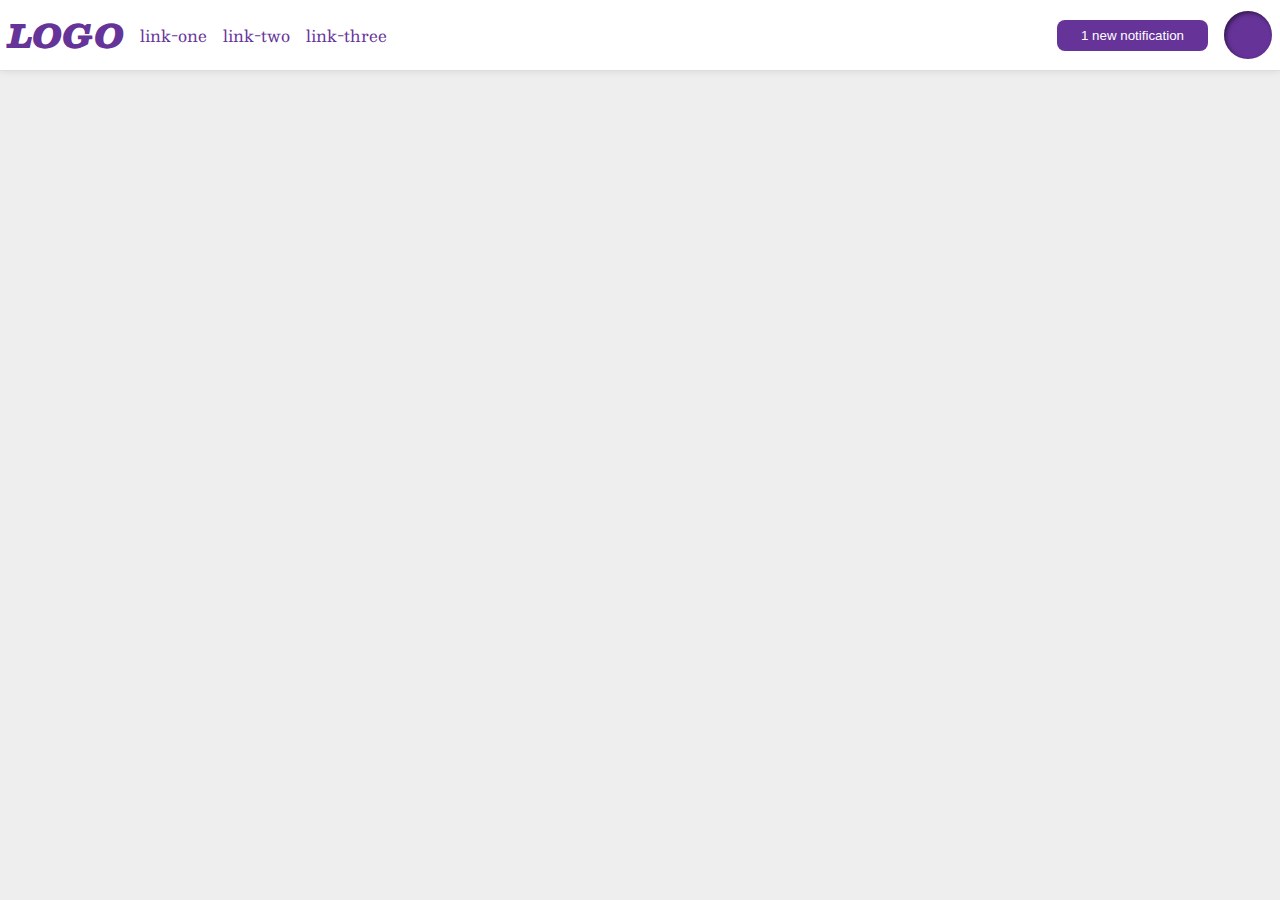
<file: foundations/flex/03-flex-header-2/index.html>
<!doctype html>
<html lang="en">
    <head>
        <meta charset="UTF-8" />
        <meta http-equiv="X-UA-Compatible" content="IE=edge" />
        <meta name="viewport" content="width=device-width, initial-scale=1.0" />
        <title>Flex Header 2</title>
        <link rel="stylesheet" href="style.css" />
    </head>
    <body>
        <div class="header">
            <div class="left-side">
                <div class="logo">LOGO</div>
                <ul class="links">
                    <li><a href="https://google.com">link-one</a></li>
                    <li><a href="https://google.com">link-two</a></li>
                    <li><a href="https://google.com">link-three</a></li>
                </ul>
            </div>

            <div class="right-side">
                <button class="notifications">1 new notification</button>
                <div class="profile-image"></div>
            </div>
        </div>
    </body>
</html>
</file>
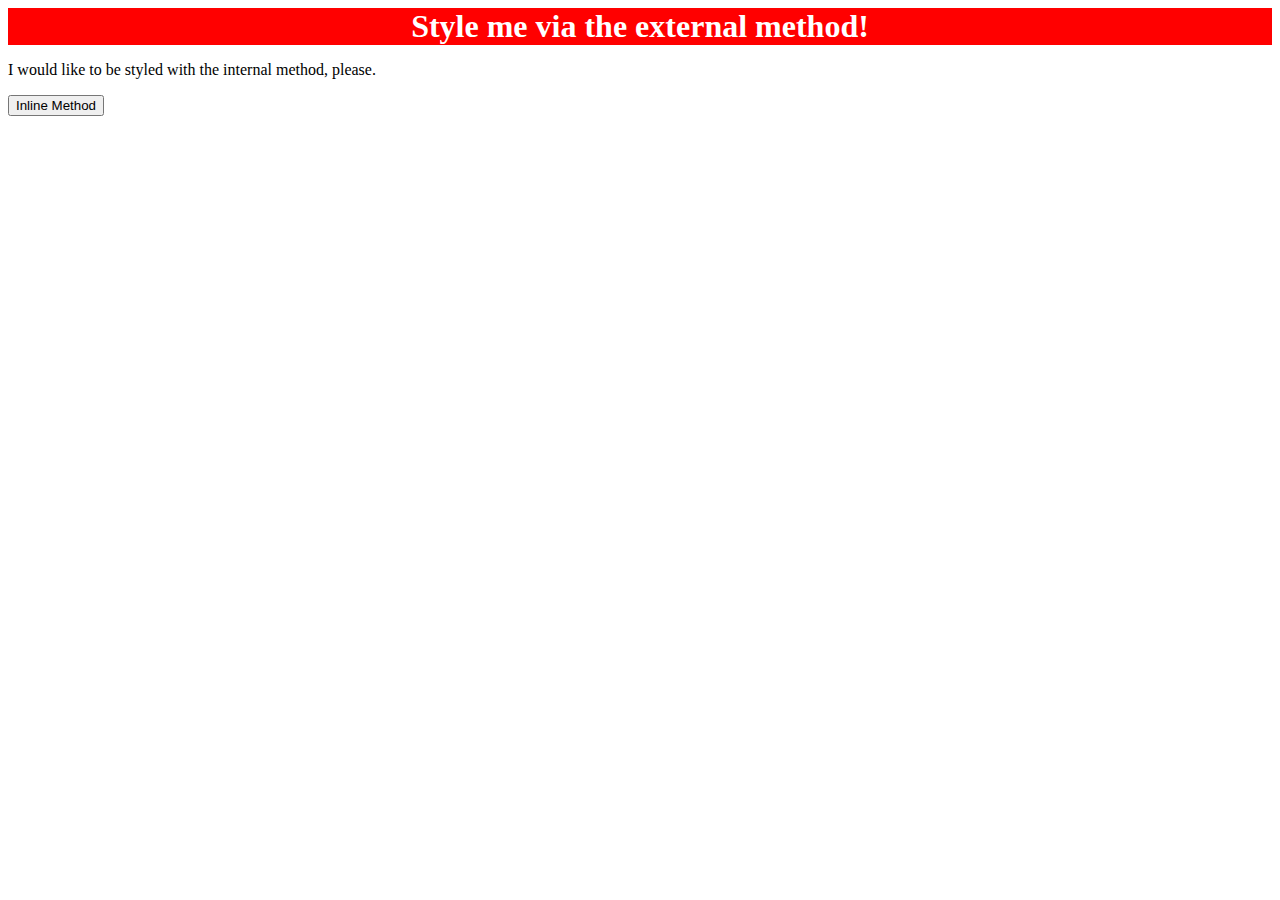
<file: foundations/intro-to-css/01-css-methods/index.html>
<!DOCTYPE html>
<html lang="en">
  <head>
    <meta charset="UTF-8">
    <meta http-equiv="X-UA-Compatible" content="IE=edge">
    <meta name="viewport" content="width=device-width, initial-scale=1.0">
    <title>Methods for Adding CSS</title>
    <link rel="stylesheet" href="style.css">
  </head>
  <body>
    <div>Style me via the external method!</div>
    <p>I would like to be styled with the internal method, please.</p>
    <button>Inline Method</button>
  </body>
</html>
</file>
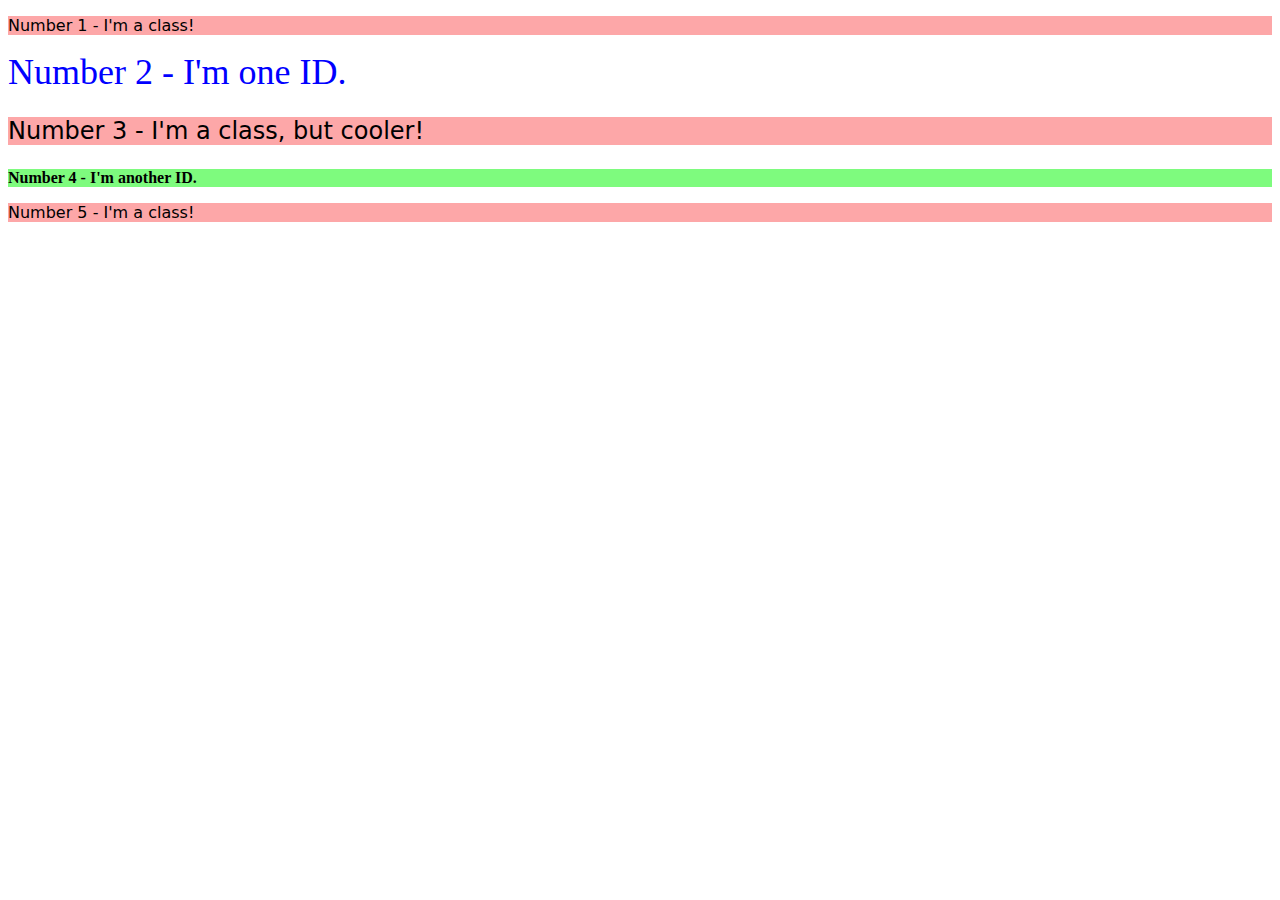
<file: foundations/intro-to-css/02-class-id-selectors/index.html>
<!doctype html>
<html lang="en">
    <head>
        <meta charset="UTF-8" />
        <meta http-equiv="X-UA-Compatible" content="IE=edge" />
        <meta name="viewport" content="width=device-width, initial-scale=1.0" />
        <title>Class and ID Selectors</title>
        <link rel="stylesheet" href="style.css" />
    </head>
    <body>
        <p class="main-class start">Number 1 - I'm a class!</p>
        <div id="id1">Number 2 - I'm one ID.</div>
        <p class="main-class mid">Number 3 - I'm a class, but cooler!</p>
        <div id="id2">Number 4 - I'm another ID.</div>
        <p class="main-class end">Number 5 - I'm a class!</p>
    </body>
</html>
</file>
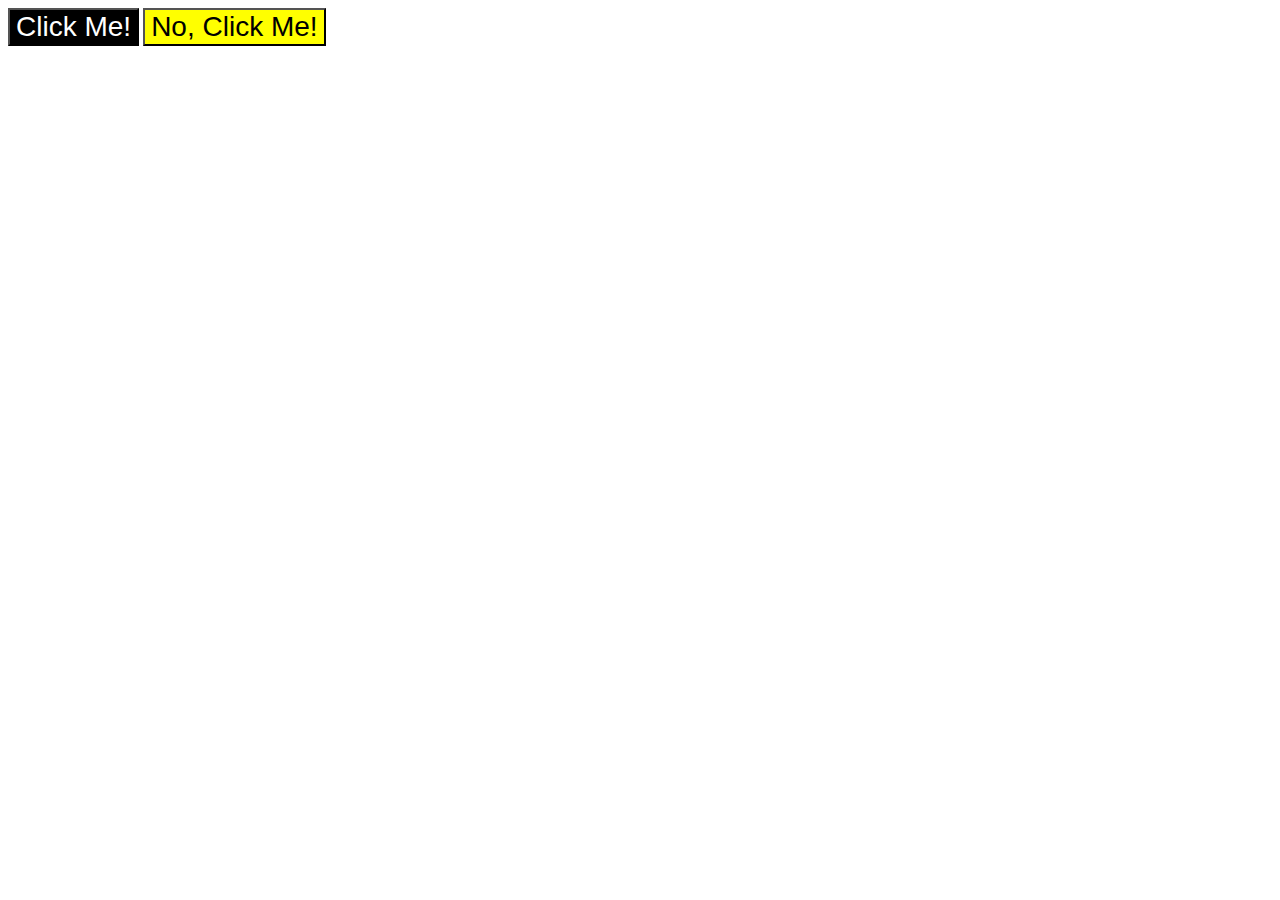
<file: foundations/intro-to-css/03-grouping-selectors/index.html>
<!doctype html>
<html lang="en">
    <head>
        <meta charset="UTF-8" />
        <meta http-equiv="X-UA-Compatible" content="IE=edge" />
        <meta name="viewport" content="width=device-width, initial-scale=1.0" />
        <title>Grouping Selectors</title>
        <link rel="stylesheet" href="style.css" />
    </head>
    <body>
        <button class="button1">Click Me!</button>
        <button class="button2">No, Click Me!</button>
    </body>
</html>
</file>
<file: foundations/flex/03-flex-header-2/style.css>
/* this is some magical font-importing.
you'll learn about it later. */
@import url("https://fonts.googleapis.com/css2?family=Besley:ital,wght@0,400;1,900&display=swap");

body {
    margin: 0;
    background: #eee;
    font-family: Besley, serif;
}

.header {
    background: white;
    border-bottom: 1px solid #ddd;
    box-shadow: 0 0 8px rgba(0, 0, 0, 0.1);
    padding: 8px;
    display: flex;
    justify-content: space-between;
}

.profile-image {
    background: rebeccapurple;
    box-shadow: inset 2px 2px 4px rgba(0, 0, 0, 0.5);
    border-radius: 50%;
    width: 48px;
    height: 48px;
}

.logo {
    color: rebeccapurple;
    font-size: 32px;
    font-weight: 900;
    font-style: italic;
}

button {
    border: none;
    border-radius: 8px;
    background: rebeccapurple;
    color: white;
    padding: 8px 24px;
}

a {
    /* this removes the line under our links */
    text-decoration: none;
    color: rebeccapurple;
}

ul {
    list-style-type: none;
    display: flex;
    margin: 0;
    padding: 0;
    gap: 16px;
}

.left-side {
    display: flex;
    align-items: center;
    gap: 16px;
}

.links {
    display: flex;
    gap: 16px;
}

.right-side {
    display: flex;
    align-items: center;
    gap: 16px;
}
</file>
<file: foundations/intro-to-css/01-css-methods/style.css>
div {
    color: #FFFFFF;
    background-color: #FF0000;
    font-size: 32px;
    font-weight: bold;
    text-align: center;
}
</file>
<file: foundations/intro-to-css/02-class-id-selectors/style.css>
/* Add CSS Styling */
.main-class {
    background-color: #fda7a8;
    font-family: "Verdana", "DejaVu Sans", sans-serif;
}

.mid {
    font-size: 24px;
}

#id1 {
    color: #0000ff;
    font-size: 36px;
}

#id2 {
    background-color: #7efb7e;
    font-weight: bold;
}
</file>
<file: foundations/intro-to-css/03-grouping-selectors/style.css>
/* Add CSS Styling */
.button1,
.button2 {
    font-family: "Helvetica", "Times New Roman", sans-serif;
    font-size: 28px;
}

.button1 {
    background-color: #000000;
    color: #ffffff;
}

.button2 {
    background-color: #ffff00;
    color: #000000;
}
</file>
